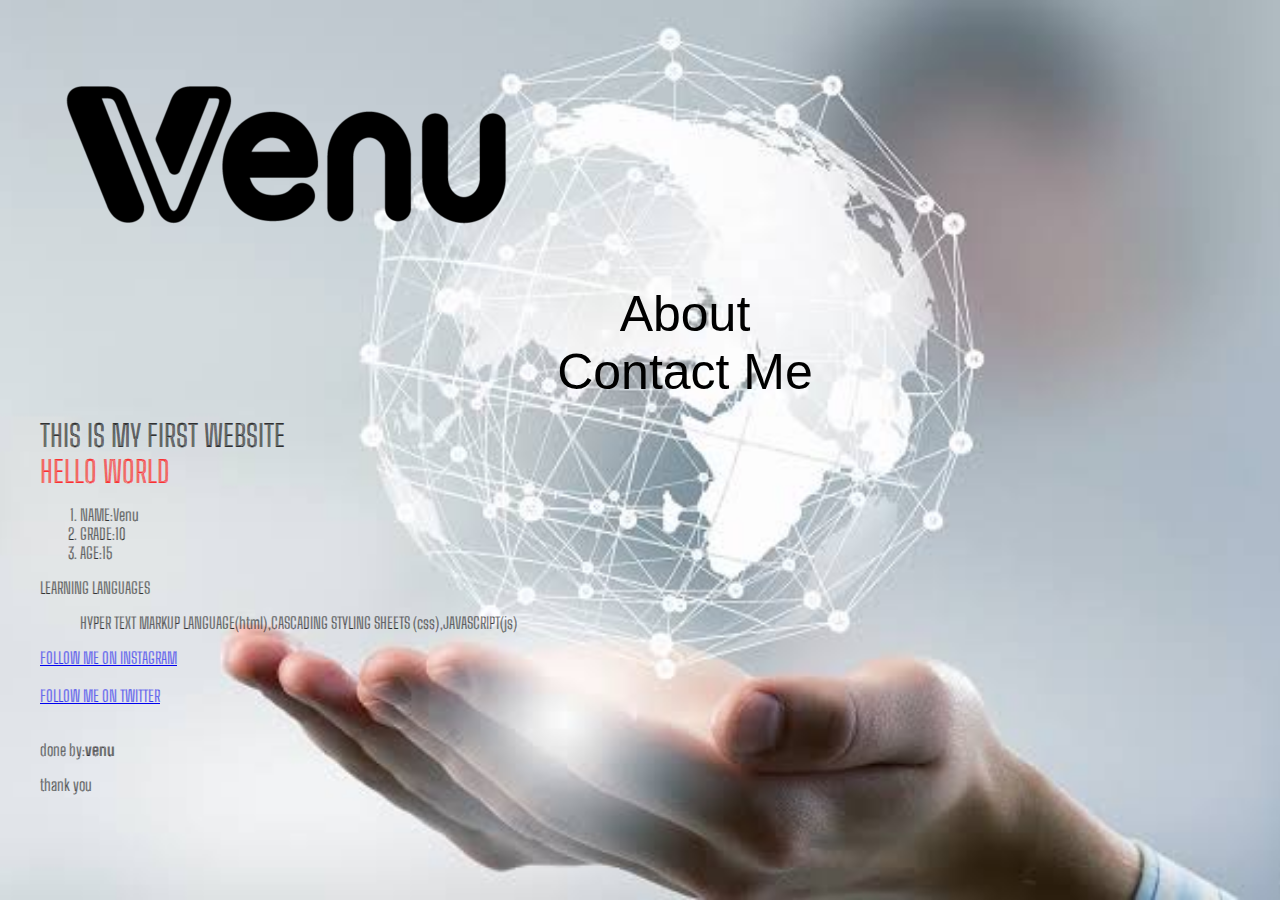
<file: Index.html>
<!DOCTYPE html>

<html>
<style>



h1{
text-align:center;
}
@import url("THIS IS MY FIRST WEB SITE")

</style>
<head>
<link rel="stylesheet" href="THIS IS MY FIRST WEBSITE.css">
</head>
<link rel="preconnect" href="https://fonts.gstatic.com"> 
<link href="https://fonts.googleapis.com/css2?family=Big+Shoulders+Inline+Text:wght@600&display=swap" rel="stylesheet">
 <body>
      <img src="venu.png" class="logo">
     <nav>
<div class="container">
    <div class="nav">
        
<ul>
    <li><a href="home.html">About</a></be></br>
    <a href="contact.html">Contact Me</a></li>
</ul>
        </nav>
</div>
</div>
<div style="psition:relative;font-size:30px;z-index:1;">THIS IS MY FIRST WEBSITE
<div style="position:relative;top:50;left:5;color:red;font-size:30px;z-index;1">HELLO WORLD</div>
</div> 
<ol type= "">
<li>NAME:Venu</li>
<li>GRADE:10</li>
<li>AGE:15</li>
</ol>
<dl>
<div class="row">  
    <div class="col-2">
<dt>LEARNING LANGUAGES</dt>
<dd><p id="text1">HYPER TEXT MARKUP LANGUAGE(html),CASCADING STYLING SHEETS (css),JAVASCRIPT(js)<dd>
    
    </div>
    <a href=https://www.instagram.com/v_e_n_u_16815/>FOLLOW ME ON INSTAGRAM</a></br></br>
<a href=https://twitter.com/venu16815/>FOLLOW ME ON TWITTER<a/></br></br>
<p>done by:<b>venu</b></p>
<p>thank you</p>
</div>
<script src='./index.js'></script>
</body>
</html>
</file>
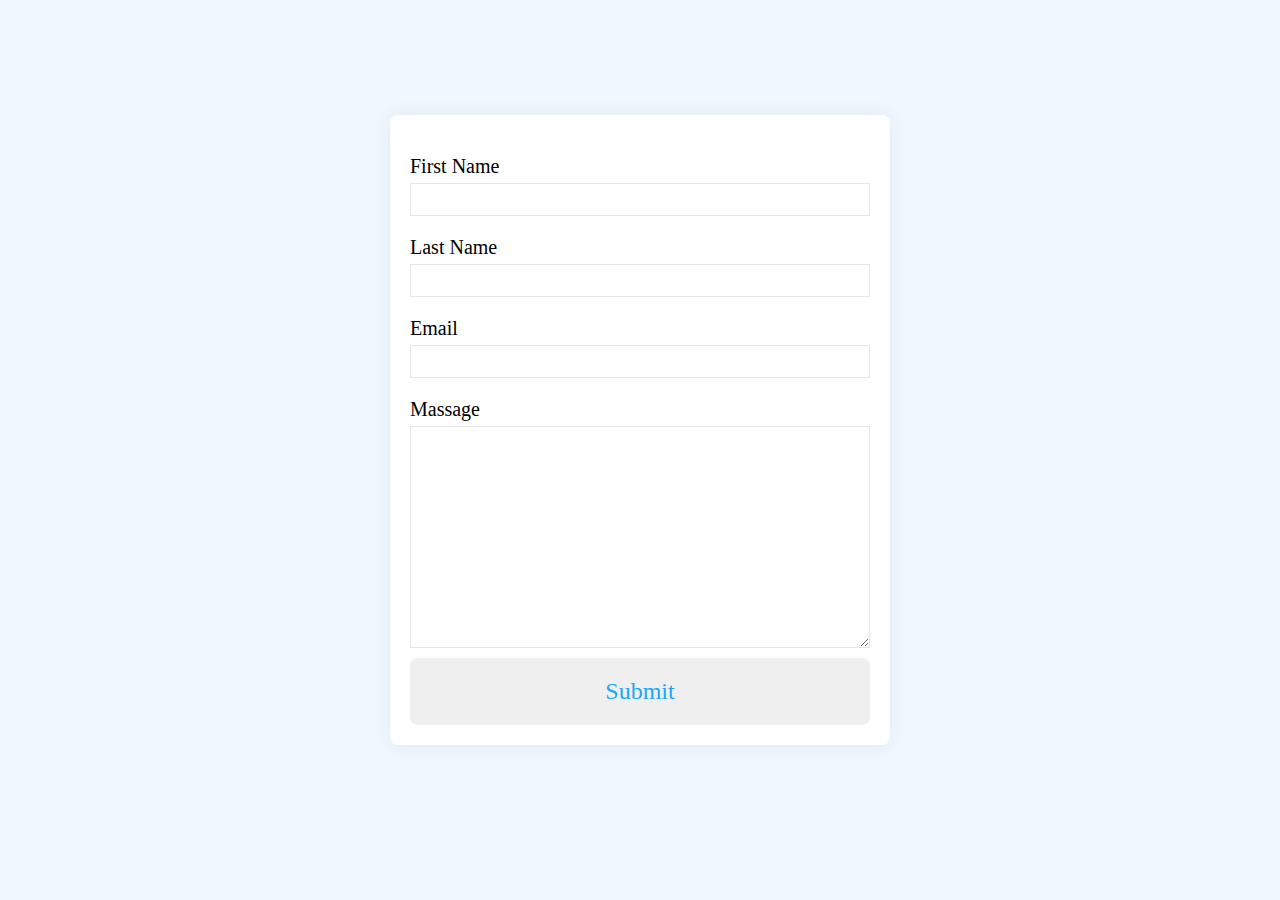
<file: contact.html>
<html>
    <body>
       <link rel="stylesheet" href="contact.css">
    <section>
  <div class="container">
    <form action="https://formspree.io/f/xyyownjy" method="POST" id="my-form">

      <div class="form-group">
        <label for="firstName"> First Name</label>
        <input type="text" id="firstName" name="firstName">
      </div>

      <div class="form-group">
        <label for="latsName">Last Name</label>
        <input type="text" id="lastName" name="lastName">
      </div>

      <div class="form-group">
        <label for="email">Email</label>
        <input type="email" id="email" name="email">
      </div>

      <div class="form-group">
        <label for="massage">Massage</label>
        <textarea name="massage" id="massage" cols="30" rows="10"></textarea>
      </div>

      <button type="submit">Submit</button>
    </form>
  </div>
  <div id="status"></div>
</section>
        <script src='./contact.js'></script>
<body>
</html>
</file>
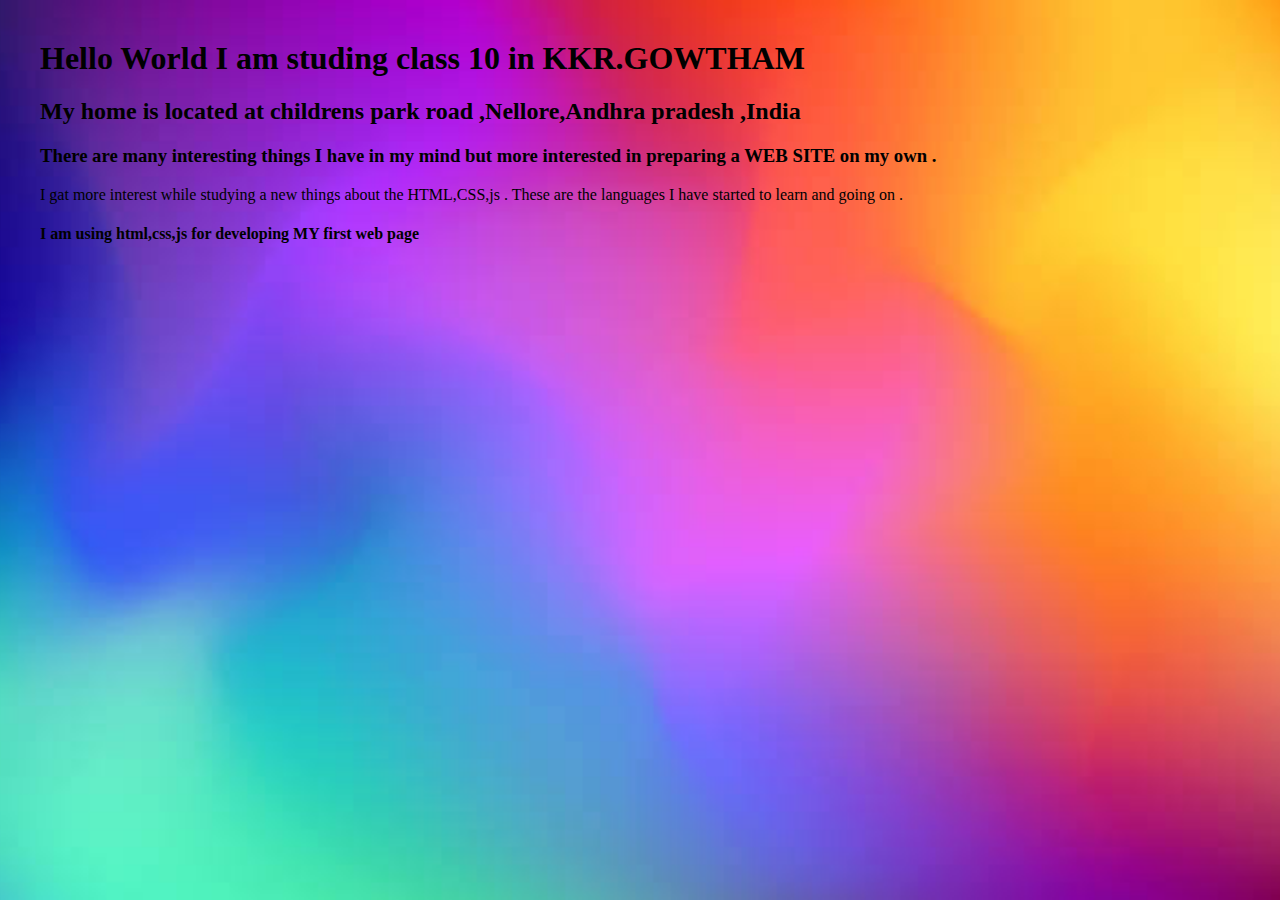
<file: home.html>
<html>

<head>
<link rel="stylesheet" href="home.css">

</head>
<link rel="preconnect" href="https://fonts.gstatic.com">

<link rel="https://fonts.googleapis.com/css2?family=Big+Shoulders+Inline+Text:wght@600&display=swap" href="stylesheets">


<body> 
<div class="row">
<div class"col-1">
        
<h1>
Hello World I am studing class 10 in KKR.GOWTHAM 
</h1>

<h2>

My home is located at childrens park road ,Nellore,Andhra pradesh ,India 
</h2>
<h3>
There are many interesting things I have in my mind but more interested in preparing a WEB SITE on my own .
    </h3>
<p>
I gat more interest while studying a new things about the HTML,CSS,js .
These are the  languages I have started to learn and going on .
    </p>
    <h4>
I am using html,css,js for developing MY first web page 
    </h4>


    </div>
    </div>


</body>














</html>
</file>
<file: THIS IS MY FIRST WEBSITE.css>
body

{width:100%;
padding:20px;
margin:20px;
font-family: 'Big Shoulders Inline Text', cursive;
}
body 
{
background-image:url(IMG.JPG);
background-size:cover;
background-position:center;
background-attachment:fixed;
}
container{
    width:100%;
    padding-left:8%;
    padding-right:8%;
    box-sizing:border-box;
    overflow:hidden;
}
navbar{
    width:100%;
    display:flex;
    align-items:center;
}

nav{
    flex:1;
    text-align:center;
    font-family: 'Nunito Sans', sans-serif;
}
nav ul li{
    list-style:none;
    display:inline-block;
    margin-right:30px;
}
nav ul li a{
    text-decoration:none;
    color:#000;
    font-size:50px;
}
nav ul li a:hover{
    color:#ff5ea2;
}
</file>
<file: contact.css>
* {
  padding: 0;
  margin: 0;
  box-sizing: border-box;
}
body {
  font-family: "Montserrat";
}
section {
  height: 100vh;
  width: 100%;
  background-color: aliceblue;
  display: flex;
  align-items: center;
  justify-content: center;
  flex-direction: column;
}
.container {
  width: 90%;
  max-width: 500px;
  margin: 0 auto;
  padding: 20px;
  box-shadow: 0px 0px 20px #00000010;
  background-color: white;
  border-radius: 8px;
  margin-bottom: 20px;
}
.form-group {
  width: 100%;
  margin-top: 20px;
  font-size: 20px;
}
.form-group input,
.form-group textarea {
  width: 100%;
  padding: 5px;
  font-size: 18px;
  border: 1px solid rgba(128, 128, 128, 0.199);
  margin-top: 5px;
}

textarea {
  resize: vertical;
}
button[type="submit"] {
  width: 100%;
  border: none;
  outline: none;
  padding: 20px;
  font-size: 24px;
  border-radius: 8px;
  font-family: "Montserrat";
  color: rgb(27, 166, 247);
  text-align: center;
  cursor: pointer;
  margin-top: 10px;
  transition: 0.3s ease background-color;
}
button[type="submit"]:hover {
  background-color: rgb(214, 226, 236);
}
#status {
  width: 90%;
  max-width: 500px;
  text-align: center;
  padding: 10px;
  margin: 0 auto;
  border-radius: 8px;
}
#status.success {
  background-color: rgb(211, 250, 153);
  animation: status 4s ease forwards;
}
#status.error {
  background-color: rgb(250, 129, 92);
  color: white;
  animation: status 4s ease forwards;
}
@keyframes status {
  0% {
    opacity: 1;
    pointer-events: all;
  }
  90% {
    opacity: 1;
    pointer-events: all;
  }
  100% {
    opacity: 0;
    pointer-events: none;
  }
}
</file>
<file: home.css>
body
{
width:100%;
padding:20px;
margin:20px;
font-family: 'Big Shoulders Inline Text',;
}

body
{
background-image:url("img.jpg");
background-size:cover;
background-position:center;
background-attachment:fixed;
}
row{
    display:flex;
    justify-content:space-between;
    align-items:center;
    margin:100px;0px;
}    
col-1 h1{
    flex-basis:40%;
        position:relative;
    margin-left:50px;
}
col-1 h2{
    font-size:60px;
}
col-1 h3{
    font-size:30px;
    color:#707070;
    font-weight:100;
    margin:20px 0 10px;
}
col-1 p{
     font-size:16px;
     color:#b7b7b7;
     font-weight:100;
}
</file>
